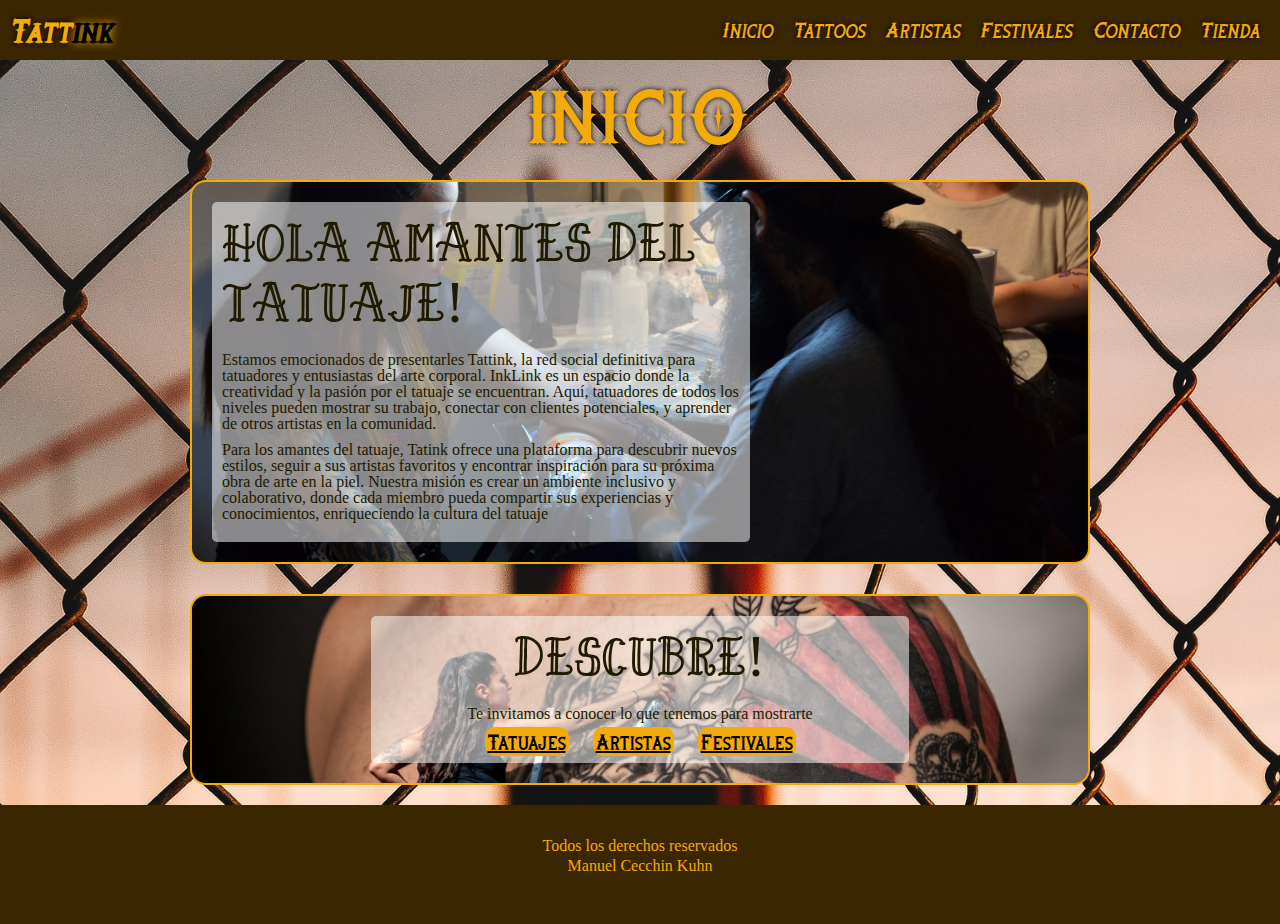
<file: index.html>
<!DOCTYPE html>
<html lang="es">
<head>
    <meta charset="UTF-8">
    <meta name="viewport" content="width=device-width, initial-scale=1.0">
    <link rel="stylesheet" href="https://cdn.jsdelivr.net/npm/bootstrap@4.6.2/dist/css/bootstrap.min.css" integrity="sha384-xOolHFLEh07PJGoPkLv1IbcEPTNtaed2xpHsD9ESMhqIYd0nLMwNLD69Npy4HI+N" crossorigin="anonymous">
    <link rel="stylesheet" href="./resetcss/reset.css">
    <link rel="stylesheet" href="scss/style.css">
    <link rel="stylesheet" href="https://cdnjs.cloudflare.com/ajax/libs/font-awesome/6.5.2/css/all.min.css" integrity="sha512-SnH5WK+bZxgPHs44uWIX+LLJAJ9/2PkPKZ5QiAj6Ta86w+fsb2TkcmfRyVX3pBnMFcV7oQPJkl9QevSCWr3W6A==" crossorigin="anonymous" referrerpolicy="no-referrer" />
    <link rel="shortcuticon" type="image/x-icon" href="Multimedia/tattoo-8822674_640.png">
    <title>Tattink</title>
    <meta name="description" content="Tattink es un proyecto para tatuadores y amantes o interesados en el tema, su idea es promocionar aquellos artistas/tatuajes/festivales y dar una mayor visualización.">
    <meta name="keywords" content="Tatuajes, Quienes somos, tatuadores">
</head>
<body>
    <header>

        <div class="cabezera">
            <a class="cabezera__enlace" href="./index.html">
                <div class="logo">
                    <p>Tatt</p>
                    <p id="diflogo">ink</p>
                </div>
            </a>
            <ul>
                <li>
                    <a href="index.html">Inicio</a>
                </li>
                <li>
                    <a href="pages/Tattoos.html">Tattoos</a>
                </li>
                <li>
                    <a href="pages/Artistas.html">Artistas</a>
                </li>
                <li>
                    <a href="pages/Festivales.html">Festivales</a>
                </li>
                <li>
                    <a href="pages/Contacto.html">Contacto</a>
                </li>
                <li>
                    <a href="pages/Tienda.html">Tienda</a>
                </li>
            </ul>
        </div>
    </header>
    <main >
        <div id="inicio__main">
        <h1>Inicio</h1>
        <section class="descripcion">
            <div class="desarrollo">
                <h2 id="des2h">Hola amantes del tatuaje!</h2>
                <div class="caja">
                    <p>Estamos emocionados de presentarles Tattink, la red social definitiva para tatuadores y entusiastas del arte corporal. InkLink es un espacio donde la creatividad y la pasión por el tatuaje se encuentran. Aquí, tatuadores de todos los niveles pueden mostrar su trabajo, conectar con clientes potenciales, y aprender de otros artistas en la comunidad.</p>
                    <p>Para los amantes del tatuaje, Tatink ofrece una plataforma para descubrir nuevos estilos, seguir a sus artistas favoritos y encontrar inspiración para su próxima obra de arte en la piel. Nuestra misión es crear un ambiente inclusivo y colaborativo, donde cada miembro pueda compartir sus experiencias y conocimientos, enriqueciendo la cultura del tatuaje</p>
                </div>
            </div>
        </section>
        <section class="descripcion d-num2">
            <div class="desarrollo de-num2">
                <h2>Descubre!</h2>
                <div class="caja">
                    <p>Te invitamos a conocer lo que tenemos para mostrarte</p>
                    <div class="des-links">
                        <a href="./pages/Tattoos.html">Tatuajes</a>
                        <a href="./pages/Artistas.html">Artistas</a>
                        <a href="./pages/Festivales.html">Festivales</a>
                    </div>
                </div>
            </div>
        </section>
        </div>
    </main>
    <footer>
        <div class="texto-footer">
            <p>Todos los derechos reservados</p>
            <p>Manuel Cecchin Kuhn</p>
        </div>
        <div id="redes">
            <a href="https://www.instagram.com/" target="_blank">
                <i class="fa-brands fa-instagram"></i>
            </a>
            <a href="" target="_blank">
                <i class="fa-brands fa-whatsapp "></i>
            </a>
            <a href="https://www.facebook.com/" target="_blank">
                <i class="fa-brands fa-facebook "></i>
            </a>
            <a href="https://x.com/?lang=es" target="_blank">
                <i class="fa-brands fa-x-twitter "></i>
            </a>
        </div>
    </footer>
    <script src="https://cdn.jsdelivr.net/npm/jquery@3.5.1/dist/jquery.slim.min.js" integrity="sha384-DfXdz2htPH0lsSSs5nCTpuj/zy4C+OGpamoFVy38MVBnE+IbbVYUew+OrCXaRkfj" crossorigin="anonymous"></script>
    <script src="https://cdn.jsdelivr.net/npm/popper.js@1.16.1/dist/umd/popper.min.js" integrity="sha384-9/reFTGAW83EW2RDu2S0VKaIzap3H66lZH81PoYlFhbGU+6BZp6G7niu735Sk7lN" crossorigin="anonymous"></script>
    <script src="https://cdn.jsdelivr.net/npm/bootstrap@4.6.2/dist/js/bootstrap.min.js" integrity="sha384-+sLIOodYLS7CIrQpBjl+C7nPvqq+FbNUBDunl/OZv93DB7Ln/533i8e/mZXLi/P+" crossorigin="anonymous"></script>
    <script src="js.js"></script>
</body>
</html>
</file>
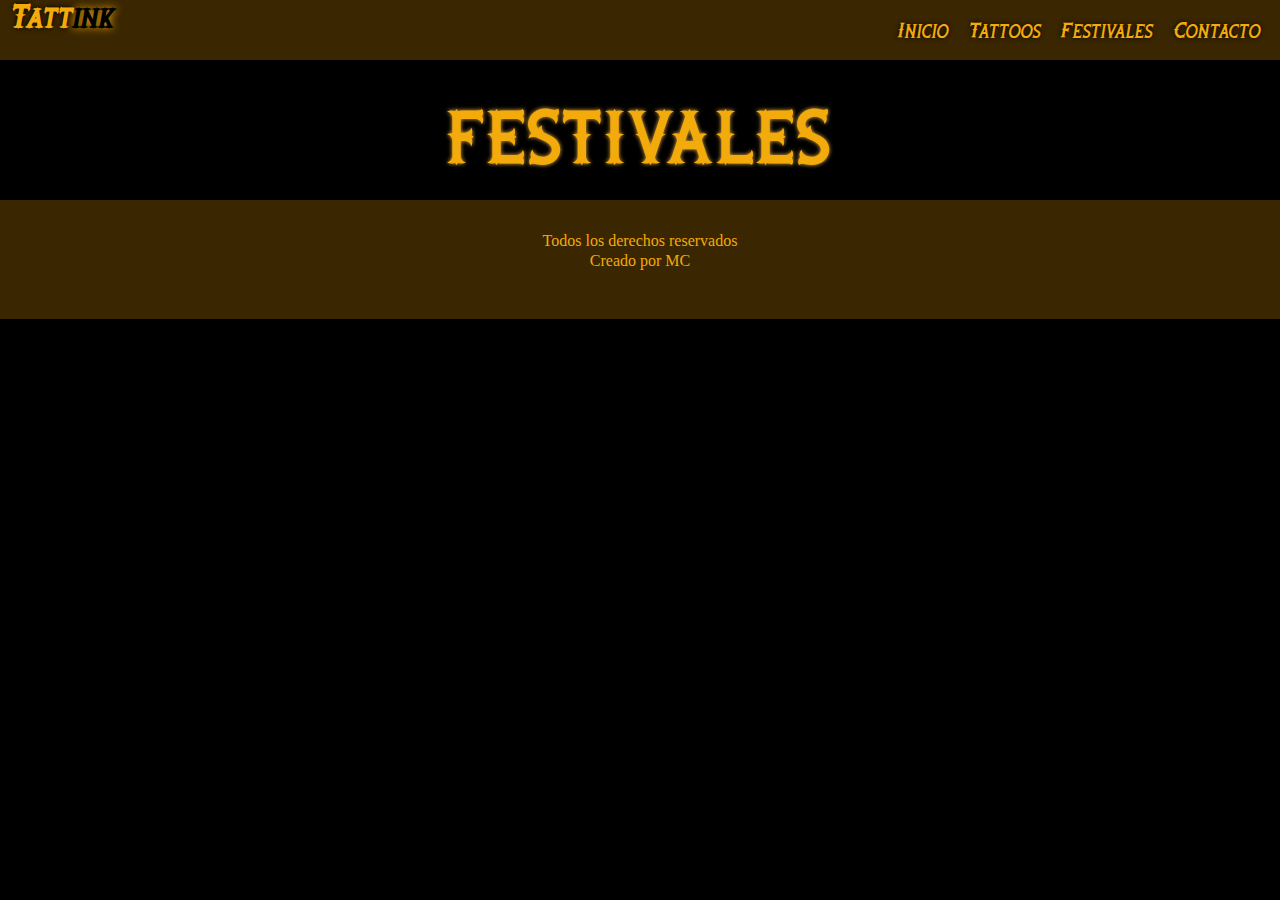
<file: Festivales/Festivales.html>
<!DOCTYPE html>
<html lang="es">
<head>
    <meta charset="UTF-8">
    <meta name="viewport" content="width=device-width, initial-scale=1.0">
    <link rel="stylesheet" href="../reset.css">
    <link rel="stylesheet" href="../style.css">
    <link rel="stylesheet" href="https://cdnjs.cloudflare.com/ajax/libs/font-awesome/6.5.2/css/all.min.css" integrity="sha512-SnH5WK+bZxgPHs44uWIX+LLJAJ9/2PkPKZ5QiAj6Ta86w+fsb2TkcmfRyVX3pBnMFcV7oQPJkl9QevSCWr3W6A==" crossorigin="anonymous" referrerpolicy="no-referrer" />
    <title>Tattink</title>
</head>
<body>
    <header>

        <div class="cabezera">
            <a href="../index.html">
                <div class="logo">
                    <p>Tatt</p>
                    <p id="diflogo">ink</p>
                </div>
            </a>
            <ul>
                <li>
                    <a href="../index.html">Inicio</a>
                </li>
                <li>
                    <a href="../Tattoos/Tattoos.html">Tattoos</a>
                </li>
                <li>
                    <a href="../Festivales/Festivales.html">Festivales</a>
                </li>
                <li>
                    <a href="../Contacto/Contacto.html">Contacto</a>
                </li>
            </ul>
        </div>
    </header>
    <main>
        <h1>Festivales</h1>
    </main>
    <footer>
        <div class="texto-footer">
            <p>Todos los derechos reservados</p>
            <p>Creado por MC</p>
        </div>
        <div id="redes">
            <a href="">
                <i class="fa-brands fa-instagram fa-bounce"></i>
            </a>
            <a href="">
                <i class="fa-brands fa-whatsapp fa-bounce"></i>
            </a>
            <a href="">
                <i class="fa-brands fa-facebook fa-bounce"></i>
            </a>
            <a href="">
                <i class="fa-brands fa-x-twitter fa-bounce"></i>
            </a>
        </div>
    </footer>
    <script src="../js.js"></script>
</body>
</html>
</file>
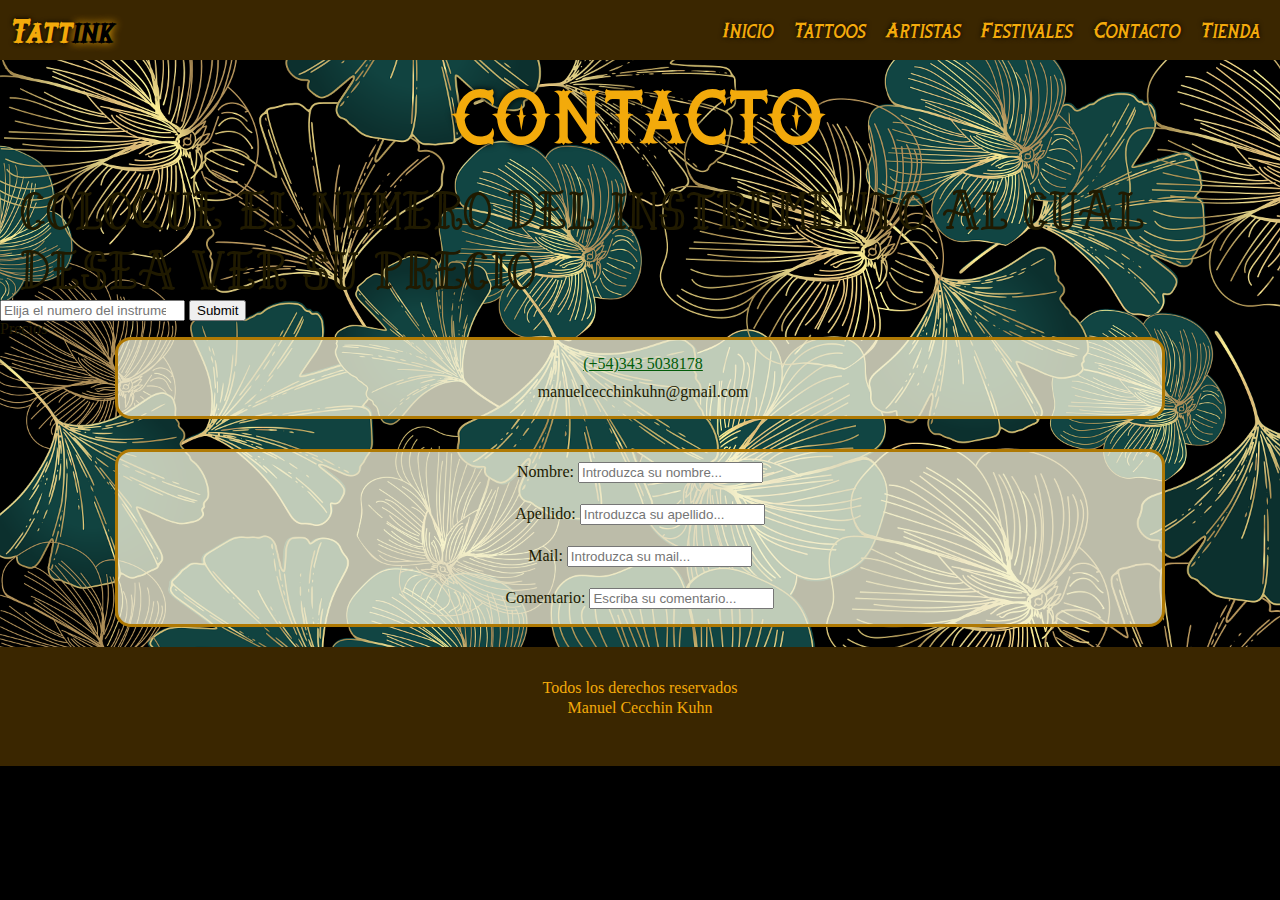
<file: pages/Contacto.html>
<!DOCTYPE html>
<html lang="es">
<head>
    <meta charset="UTF-8">
    <meta name="viewport" content="width=device-width, initial-scale=1.0">
    <meta name="description" content="Comunicate y cointactate con nosotros">
    <meta name="keywords" content="Tatuajes, Quienes somos, tatuadores, contactate, contacto">
    <link rel="stylesheet" href="https://cdn.jsdelivr.net/npm/bootstrap@4.6.2/dist/css/bootstrap.min.css" integrity="sha384-xOolHFLEh07PJGoPkLv1IbcEPTNtaed2xpHsD9ESMhqIYd0nLMwNLD69Npy4HI+N" crossorigin="anonymous">
    <link rel="stylesheet" href="../resetcss/reset.css">
    <link rel="stylesheet" href="../scss/style.css">
    <link rel="stylesheet" href="https://cdnjs.cloudflare.com/ajax/libs/font-awesome/6.5.2/css/all.min.css" integrity="sha512-SnH5WK+bZxgPHs44uWIX+LLJAJ9/2PkPKZ5QiAj6Ta86w+fsb2TkcmfRyVX3pBnMFcV7oQPJkl9QevSCWr3W6A==" crossorigin="anonymous" referrerpolicy="no-referrer" />
    <title>Tattink</title>
</head>
<body>
    <header>

        <div class="cabezera">
            <a href="../index.html">
                <div class="logo">
                    <p>Tatt</p>
                    <p id="diflogo">ink</p>
                </div>
            </a>
            <ul>
                <li>
                    <a href="../index.html">Inicio</a>
                </li>
                <li>
                    <a href="Tattoos.html">Tattoos</a>
                </li>
                <li>
                    <a href="Artistas.html">Artistas</a>
                </li>
                <li>
                    <a href="Festivales.html">Festivales</a>
                </li>
                <li>
                    <a href="Contacto.html">Contacto</a>
                </li>
                <li>
                    <a href="Tienda.html">Tienda</a>
                </li>
            </ul>
        </div>
    </header>
    <main>
        <div id="contacto__main">
        <h1>Contacto</h1>
        <h2>Coloque el numero del instrumento al cual desea ver su precio</h2>
        <form id="formulario">
        <input type="number" placeholder="Elija el numero del instrumento">
        <input type="submit">
        </form>
        <div id="contenedorPrecios">
            <h3 >Precios</h3>
        </div>
        <div class="contacto">
            <div class="contacto__contacto">
                <div class="contacto__contacto--con">
                    <i class="fa-brands fa-whatsapp"></i>
                    <a href="https://wa.link/wmps4i" target="_blank">(+54)343 5038178</a>
                </div>
                <div class="contacto__contacto--con">
                    <i class="fa-regular fa-envelope"></i>
                    <p>manuelcecchinkuhn@gmail.com</p>
                </div>

            </div>
            <form action="" class="contacto__form">
                <div class="form_nombre">
                <label for="nombre">Nombre:</label>
                <input type="text" id="nombre" placeholder="Introduzca su nombre...">
                </div>
                <br>
                <div class="form_apellido">
                <label for="apellido">Apellido:</label>
                <input type="text" id="apellido" placeholder="Introduzca su apellido...">
                </div>
                <br>
                <div class="form_mail">
                <label for="gmail">Mail:</label>
                <input type="email" id="gmail" placeholder="Introduzca su mail...">
                </div>
                <br>
                <div class="form_comentario">
                <label for="comentario">Comentario:</label>
                <input type="text" id="comentario" placeholder="Escriba su comentario...">
                </div>
            </form>
        </div>
    </div>

    </main>
    <footer>
        <div class="texto-footer">
            <p>Todos los derechos reservados</p>
            <p>Manuel Cecchin Kuhn</p>
        </div>
        <div id="redes">
            <a href="https://www.instagram.com/" target="_blank">
                <i class="fa-brands fa-instagram "></i>
            </a>
            <a href="https://wa.link/wmps4i" target="_blank">
                <i class="fa-brands fa-whatsapp "></i>
            </a>
            <a href="https://www.facebook.com/" target="_blank">
                <i class="fa-brands fa-facebook "></i>
            </a>
            <a href="https://x.com/?lang=es" target="_blank">
                <i class="fa-brands fa-x-twitter"></i>
            </a>
        </div>
    </footer>
    <script src="https://cdn.jsdelivr.net/npm/jquery@3.5.1/dist/jquery.slim.min.js" integrity="sha384-DfXdz2htPH0lsSSs5nCTpuj/zy4C+OGpamoFVy38MVBnE+IbbVYUew+OrCXaRkfj" crossorigin="anonymous"></script>
    <script src="https://cdn.jsdelivr.net/npm/popper.js@1.16.1/dist/umd/popper.min.js" integrity="sha384-9/reFTGAW83EW2RDu2S0VKaIzap3H66lZH81PoYlFhbGU+6BZp6G7niu735Sk7lN" crossorigin="anonymous"></script>
    <script src="https://cdn.jsdelivr.net/npm/bootstrap@4.6.2/dist/js/bootstrap.min.js" integrity="sha384-+sLIOodYLS7CIrQpBjl+C7nPvqq+FbNUBDunl/OZv93DB7Ln/533i8e/mZXLi/P+" crossorigin="anonymous"></script>
    <script src="../Javascript/script.js"></script>
</body>
</html>
</file>
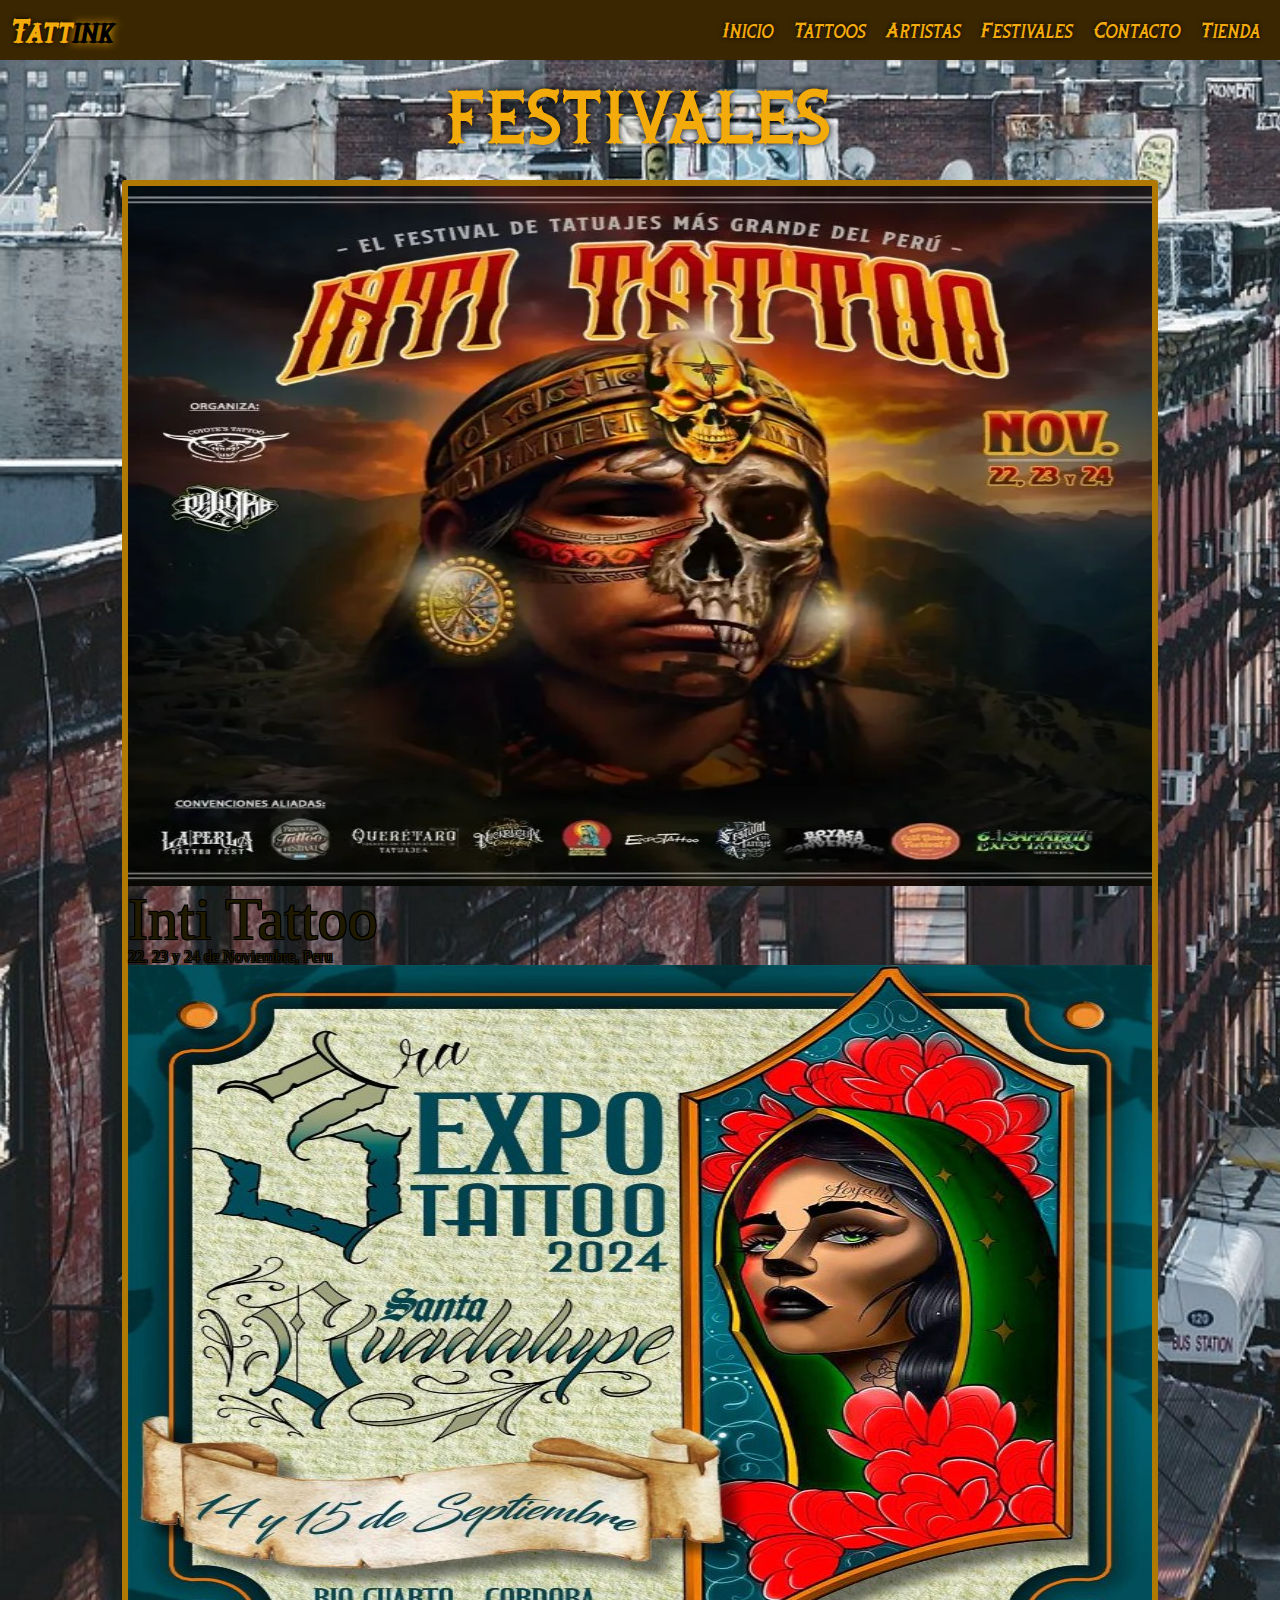
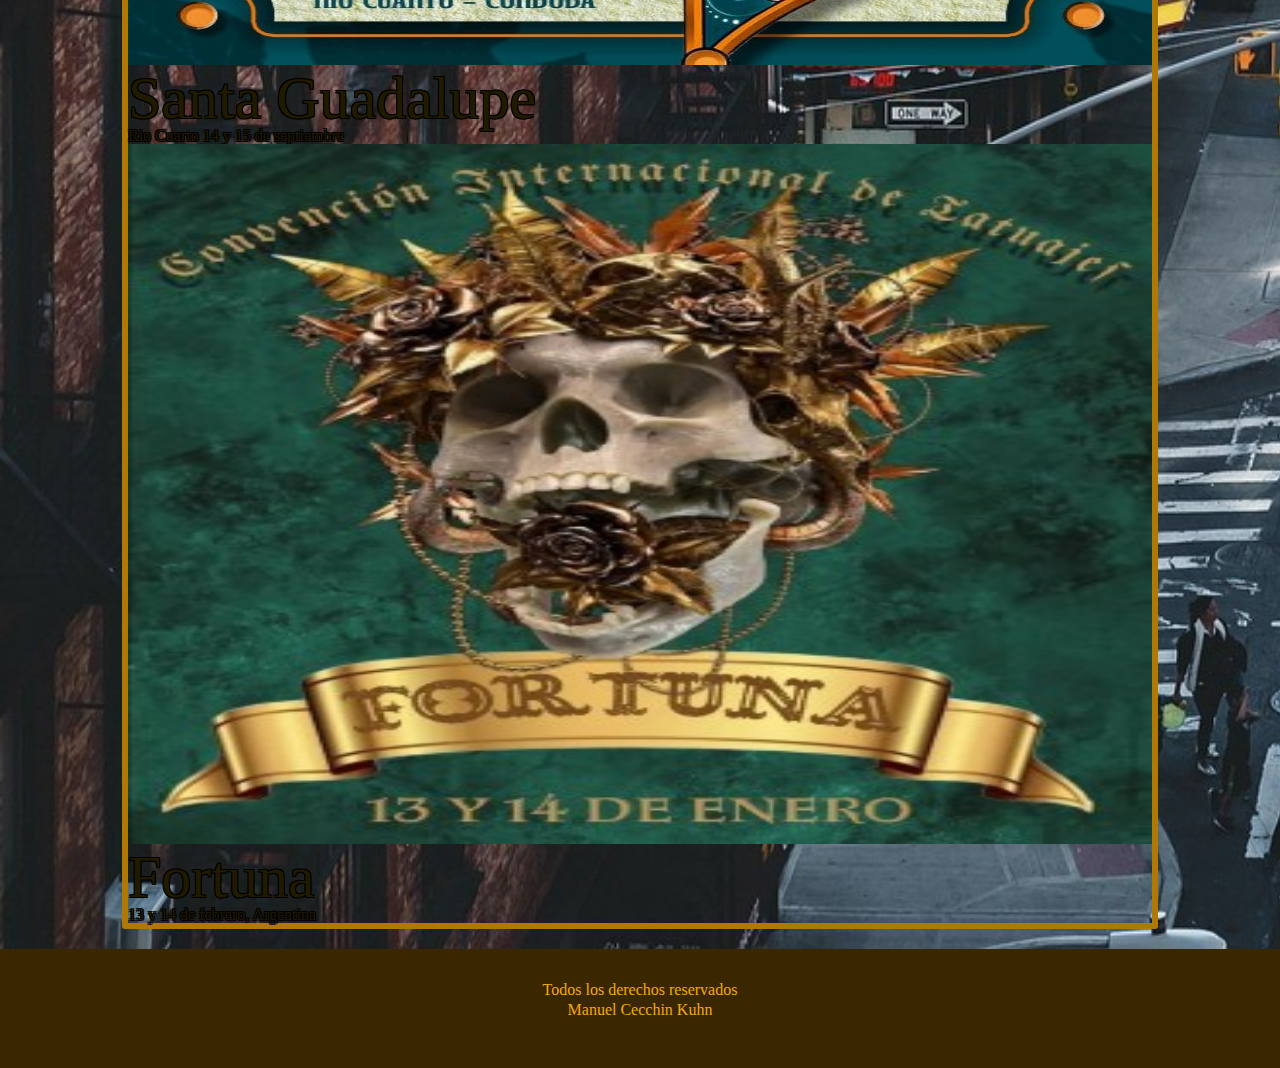
<file: pages/Festivales.html>
<!DOCTYPE html>
<html lang="es">
<head>
    <meta charset="UTF-8">
    <meta name="viewport" content="width=device-width, initial-scale=1.0">
    <meta name="description" content="Enterate de los proximos festivales y expo de tatuajes">
    <meta name="keywords" content="Tatuajes, Quienes somos, tatuadores, festivales, festivales de tatuaje, expo, expo de tatuajes">
    <link rel="stylesheet" href="https://cdn.jsdelivr.net/npm/bootstrap@4.6.2/dist/css/bootstrap.min.css" integrity="sha384-xOolHFLEh07PJGoPkLv1IbcEPTNtaed2xpHsD9ESMhqIYd0nLMwNLD69Npy4HI+N" crossorigin="anonymous">
    <link rel="stylesheet" href="../resetcss/reset.css">
    <link rel="stylesheet" href="../scss/style.css">
    <link rel="stylesheet" href="https://cdnjs.cloudflare.com/ajax/libs/font-awesome/6.5.2/css/all.min.css" integrity="sha512-SnH5WK+bZxgPHs44uWIX+LLJAJ9/2PkPKZ5QiAj6Ta86w+fsb2TkcmfRyVX3pBnMFcV7oQPJkl9QevSCWr3W6A==" crossorigin="anonymous" referrerpolicy="no-referrer" />
    <title>Tattink</title>
</head>
<body>
    <header>

        <div class="cabezera">
            <a href="../index.html">
                <div class="logo">
                    <p>Tatt</p>
                    <p id="diflogo">ink</p>
                </div>
            </a>
            <ul>
                <li>
                    <a href="../index.html">Inicio</a>
                </li>
                <li>
                    <a href="Tattoos.html">Tattoos</a>
                </li>
                <li>
                    <a href="Artistas.html">Artistas</a>
                </li>
                <li>
                    <a href="Festivales.html">Festivales</a>
                </li>
                <li>
                    <a href="Contacto.html">Contacto</a>
                </li>
                <li>
                    <a href="Tienda.html">Tienda</a>
                </li>
            </ul>
        </div>
    </header>
    <main>
        <div id="festivales__main">
        <h1>Festivales</h1>
        <div id="demo" class="carousel slide" data-ride="carousel">
            <ul class="carousel-indicators">
            <li data-target="#demo" data-slide-to="0" class="active"></li>
            <li data-target="#demo" data-slide-to="1"></li>
            <li data-target="#demo" data-slide-to="2"></li>
            </ul>
                <div class="carousel-inner">
                    <div class="carousel-item active carrusel">
                        <img src="../Multimedia/Festivales/Inti-Tattoo-Expo-Peru-1-jpg.webp" alt="Los Angeles" width="100%" height="700em">
                        <div class="carousel-caption">
                                <h3>Inti Tattoo</h3>
                                <p>22, 23 y 24 de Noviembre, Peru</p>
                        </div>   
                    </div>
                    <div class="carousel-item carrusel">
                        <img src="../Multimedia/Festivales/Tattoo Rio cuarto.jpg" alt="Santa Guadalupe, Rio cuarto" width="100%" height="700em">
                        <div class="carousel-caption">
                            <h3>Santa Guadalupe</h3>
                            <p>Rio Cuarto 14 y 15 de septiembre</p>
                        </div>   
                    </div>
                    <div id="carousel__tres" class="carousel-item carrusel">
                        <img src="../Multimedia/Festivales/Fortuna.jpg" alt="New York" width="100%" height="700em">
                        <div class="carousel-caption">
                            <h3>Fortuna</h3>
                            <p>13 y 14 de febrero, Argentina</p>
                        </div>   
                    </div>
                </div>
                <div class="selectores">
            <a class="carousel-control-prev" href="#demo" data-slide="prev">
                <i class="fa-solid fa-angles-left"></i>
            </a>
            <a class="carousel-control-next" href="#demo" data-slide="next">
                <i class="fa-solid fa-angles-right"></i>
            </a>
            </div>
        </div>
    </div>
    </main>
    <footer>
        <div class="texto-footer">
            <p>Todos los derechos reservados</p>
            <p>Manuel Cecchin Kuhn</p>
        </div>
        <div id="redes">
            <a href="https://www.instagram.com/" target="_blank">
                <i class="fa-brands fa-instagram "></i>
            </a>
            <a href="https://wa.link/wmps4i" target="_blank">
                <i class="fa-brands fa-whatsapp "></i>
            </a>
            <a href="https://www.facebook.com/" target="_blank">
                <i class="fa-brands fa-facebook "></i>
            </a>
            <a href="https://x.com/?lang=es" target="_blank">
                <i class="fa-brands fa-x-twitter "></i>
            </a>
        </div>
    </footer>
    <script src="https://cdn.jsdelivr.net/npm/jquery@3.5.1/dist/jquery.slim.min.js" integrity="sha384-DfXdz2htPH0lsSSs5nCTpuj/zy4C+OGpamoFVy38MVBnE+IbbVYUew+OrCXaRkfj" crossorigin="anonymous"></script>
    <script src="https://cdn.jsdelivr.net/npm/popper.js@1.16.1/dist/umd/popper.min.js" integrity="sha384-9/reFTGAW83EW2RDu2S0VKaIzap3H66lZH81PoYlFhbGU+6BZp6G7niu735Sk7lN" crossorigin="anonymous"></script>
    <script src="https://cdn.jsdelivr.net/npm/bootstrap@4.6.2/dist/js/bootstrap.min.js" integrity="sha384-+sLIOodYLS7CIrQpBjl+C7nPvqq+FbNUBDunl/OZv93DB7Ln/533i8e/mZXLi/P+" crossorigin="anonymous"></script>
    <script src="../js.js"></script>
</body>
</html>
</file>
<file: scss/style.css>
@font-face {
  font-family: Tattoo;
  src: url(../Fuentes/Rooters.otf);
}
@font-face {
  font-family: Tattoo-italic;
  src: url(../Fuentes/Rooters\ Italic.otf);
}
@font-face {
  font-family: Hugto;
  src: url(../Fuentes/Hugtophia.ttf);
}
@font-face {
  font-family: avestra;
  src: url(../Fuentes/tattoogoddemo-Regular.otf);
}
::-moz-selection {
  background-color: rgb(243, 170, 11);
  color: black;
}
::selection {
  background-color: rgb(243, 170, 11);
  color: black;
}

::-webkit-scrollbar {
  background-color: rgb(0, 0, 0);
  width: 15px;
}

::-webkit-scrollbar-thumb {
  background-color: rgb(255, 174, 0);
  border-radius: 7px;
  box-shadow: 0px 0px 4px beige;
  border: 2px solid black;
}

::-webkit-scrollbar-thumb:active {
  background-color: beige;
  box-shadow: 0px 0px 5px rgb(243, 170, 11);
}

html {
  scroll-behavior: smooth;
}

body {
  background-color: rgb(0, 0, 0);
  color: rgb(32, 26, 0);
}

header ul {
  display: flex;
  flex-direction: row;
  list-style-type: none;
  padding: 10px;
  justify-content: end;
}
header li {
  padding: 10px;
}
header a {
  text-decoration: none;
  color: rgb(243, 170, 11);
  font-size: 20px;
  text-shadow: 0px 0px 5px black;
}
header a:hover {
  color: black;
  text-shadow: 0px 0px 5px white, 1px 1px 5px rgb(243, 170, 11);
}

.cabezera {
  background-color: rgb(58, 38, 0);
  display: flex;
  flex-direction: row;
  justify-content: space-between;
  font-family: Tattoo-italic;
  align-items: center;
}

#diflogo {
  color: black;
  text-shadow: 0px 0px 8px rgb(243, 170, 11);
}

.logo {
  display: flex;
  color: rgb(243, 170, 11);
  font-size: 30px;
  font-family: Tattoo-italic, Hugto;
  margin-left: 10px;
  align-items: center;
}
.logo p {
  font-weight: 600;
  text-shadow: 0px 0px 5px black;
}
.logo:hover p {
  color: black;
  text-shadow: 0px 0px 3px beige;
  text-decoration: none;
}
.logo:hover #diflogo {
  color: beige;
  text-decoration: none;
}

h1 {
  text-align: center;
  color: rgb(243, 170, 11);
  text-shadow: 0px 0px 4px rgb(245, 180, 61);
  text-transform: uppercase;
  font-size: 70px;
  margin-top: 0px;
  margin-bottom: 30px;
  padding-top: 20px;
  font-family: tattoo, Tattoo-italic, Hugto;
}

footer {
  color: rgb(243, 170, 11);
  background-color: rgb(58, 38, 0);
}
footer .texto-footer {
  text-align: center;
  padding-top: 29px;
}
footer p {
  padding-top: 4px;
}

#redes {
  text-align: center;
  padding-top: 30px;
  padding-bottom: 20px;
}
#redes a {
  text-decoration: none;
  font-size: 40px;
  text-align: center;
  word-spacing: 15px;
  color: antiquewhite;
}
#redes a:hover {
  color: black;
  text-shadow: 0px 0px 8px rgb(243, 170, 11);
  text-decoration: none;
}

h2 {
  margin-left: 20px;
  font-size: 60px;
  font-family: avestra;
}

.desarrollo {
  background-color: rgba(255, 255, 255, 0.534);
  margin-left: 25px;
  width: 60%;
  margin: 20px;
  border-radius: 5px;
}
.desarrollo p {
  margin: 10px;
}
.desarrollo h2 {
  padding: 10px;
  margin: auto;
}

.caja {
  padding-bottom: 10px;
}

.descripcion {
  background-image: url(../Multimedia/tattoo-expo-954463.jpg);
  background-size: cover;
  background-position: center;
  width: 70%;
  margin: auto;
  border-radius: 1em;
  border: 2px solid rgb(243, 170, 11);
}

#tattoo__grilla {
  display: grid;
  grid-template-columns: 1fr 1fr 1fr 1fr;
  grid-template-rows: repeat(7, 180px);
  grid-gap: 40px;
  padding: 20px;
}
#tattoo__grilla .items {
  background-image: url(../Multimedia/Tattoos/ai-generated-8479122.png);
  background-size: cover;
  background-position: center;
  border: 5px solid rgb(32, 26, 0);
  filter: grayscale(50%);
  border-radius: 5px;
}
#tattoo__grilla .items:hover {
  filter: grayscale(0%);
  border: 5px solid rgb(255, 174, 0);
  transition: 0.5s;
  border-radius: 10px;
}
#tattoo__grilla .item1 {
  background-image: url(../Multimedia/Tattoos/arm-3420963.jpg);
  grid-column: 1/3;
  grid-row: 1/3;
}
#tattoo__grilla .item2 {
  background-image: url(../Multimedia/Tattoos/happy-2607217.jpg);
  grid-column: 4/4;
  grid-row: 1/1;
}
#tattoo__grilla .item3 {
  grid-column: 3/4;
  grid-row: 1/3;
}
#tattoo__grilla .item4 {
  background-image: url(../Multimedia/Tattoos/man-tattooing-7533875.jpg);
  grid-column: 4/4;
  grid-row: 2/4;
}
#tattoo__grilla .item5 {
  background-image: url(../Multimedia/Tattoos/tattoo-1057451.jpg);
  grid-column: 1/3;
  grid-row: 3/5;
}
#tattoo__grilla .item6 {
  background-image: url(../Multimedia/Tattoos/tattoo-1893141.jpg);
  grid-column: 3/5;
  grid-row: 4/6;
}
#tattoo__grilla .item7 {
  background-image: url(../Multimedia/Tattoos/tattoo-2894318.jpg);
  grid-column: 3/3;
  grid-row: 3/3;
}
#tattoo__grilla .item8 {
  background-image: url(../Multimedia/Tattoos/tattoo-4500425.jpg);
  grid-column: 1/1;
  grid-row: 7/8;
}
#tattoo__grilla .item9 {
  background-image: url(../Multimedia/Tattoos/tattoo-6757466.jpg);
  grid-column: 2/3;
  grid-row: 5/6;
}
#tattoo__grilla .item10 {
  background-image: url(../Multimedia/Tattoos/tattoo-702133.jpg);
  grid-column: 4/4;
  grid-row: 6/8;
}
#tattoo__grilla .item11 {
  background-image: url(../Multimedia/Tattoos/tatuaje-4827736.jpg);
  grid-column: 2/4;
  grid-row: 6/8;
}
#tattoo__grilla .item12 {
  background-image: url(../Multimedia/Tattoos/woman-7202448.jpg);
  grid-column: 1/1;
  grid-row: 5/7;
}

#demo {
  width: 80%;
  margin: auto;
  border: 6px solid rgb(175, 121, 4);
  border-radius: 3px;
}

.carrusel h3, .carrusel p {
  text-shadow: 0px 0px 7px rgb(175, 121, 4);
  text-shadow: -1px -1px 0 #000, 1px -1px 0 #000, -1px 1px 0 #000, 1px 1px 0 #000;
}

.carrusel h3 {
  font-size: 60px;
}

.selectores i {
  font-size: 40px;
  color: #000;
  text-shadow: 0px 0px 5px beige;
}
.selectores i:active {
  color: beige;
  text-shadow: 0px 0px 5px #000;
  transform: scale(1.2);
}

.artistas__descripcion {
  background-image: url(../Multimedia/Artistas/tattoo-3268988.jpg);
  background-size: cover;
  background-position: center;
  width: 100%;
  height: 30em;
  border: 4px solid rgb(243, 170, 11);
}

.artistas__descripcion-desarrollo {
  background-color: rgba(175, 121, 4, 0.461);
  margin-left: 25px;
  width: 50%;
  margin: 20px;
  border-radius: 5px;
  color: beige;
}
.artistas__descripcion-desarrollo h2 {
  padding-top: 30px;
  font-family: Tattoo, Tattoo-italic;
  font-size: 80px;
}
.artistas__descripcion-desarrollo p {
  margin: 20px;
  font-size: 20px;
}
.artistas__descripcion-desarrollo span {
  margin: 20px;
}

.artistas__presentacion {
  justify-content: center;
}
.artistas__presentacion h3 {
  font-size: 50px;
  font-family: Tattoo, Tattoo-italic;
  color: rgb(243, 170, 11);
  text-shadow: 0px 0px 5px rgb(0, 0, 0);
  padding-bottom: 10px;
  text-align: center;
  margin-top: 30px;
}

.artistas__presentacion-carta {
  background-image: url(../Multimedia/Artistas/las-vegas-1062140.jpg);
  width: 35em;
  height: 25em;
  margin: auto;
  background-size: cover;
  background-position: center;
  text-align: center;
  align-content: end;
  justify-content: center;
  margin-top: 10px;
  border-radius: 2em;
  border: 4px solid rgb(243, 170, 11);
}
.artistas__presentacion-carta h3 {
  font-size: 40px;
  font-family: Tattoo, Tattoo-italic;
  text-shadow: 0px 0px 5px beige;
  padding-bottom: 10px;
  color: #000;
}

.carta2 {
  background-image: url(../Multimedia/Artistas/people-2590677.jpg);
}

.carta3 {
  background-image: url(../Multimedia/Artistas/tattoos-6962314.jpg);
}

.carta4 {
  background-image: url(../Multimedia/Artistas/tattoo-expo-954465.jpg);
}

.artistas__presentacion-desarrollo {
  width: 100%;
  padding: 20px;
  text-align: center;
  margin: auto;
  word-spacing: 4px;
  line-height: 1.5;
  padding-bottom: 40px;
  text-shadow: #000 0px 0px 5px;
}
.artistas__presentacion-desarrollo p {
  width: 70%;
  margin: auto;
  color: beige;
  font-size: 20px;
}

.contacto__form {
  background-color: rgba(245, 245, 220, 0.77);
  width: 80%;
  margin: auto;
  padding: 10px;
  border: 3px solid rgb(175, 121, 4);
  border-radius: 1em;
  text-align: center;
}
.contacto__form input {
  margin-bottom: 5px;
}

.contacto__contacto {
  background-color: rgba(245, 245, 220, 0.77);
  width: 80%;
  margin: auto;
  padding: 10px;
  border: 3px solid rgb(175, 121, 4);
  border-radius: 1em;
  text-align: center;
  margin-bottom: 30px;
  text-align: center;
}
.contacto__contacto .contacto__contacto--con {
  display: flex;
  flex-direction: row;
  justify-content: center;
  padding: 3px;
}
.contacto__contacto .contacto__contacto--con i, .contacto__contacto .contacto__contacto--con a, .contacto__contacto .contacto__contacto--con p {
  padding: 3px;
}
.contacto__contacto .contacto__contacto--con a {
  color: #035c09;
}
.contacto__contacto .contacto__contacto--con a:hover {
  text-decoration: none;
  color: #0cb917;
}

.d-num2 {
  background-image: url(../Multimedia/man-2855188_1920.jpg);
  display: flex;
  justify-content: center;
  margin-top: 30px;
}

.de-num2 {
  text-align: center;
}
.de-num2 a {
  font-family: tattoo;
  padding: 3px;
  margin: 10px;
  background-color: rgb(243, 170, 11);
  font-size: 20px;
  border-radius: 0.5em;
  color: #000;
}
.de-num2 a:hover {
  text-decoration: none;
  color: rgb(175, 121, 4);
  background-color: #000;
  transition: 0.5s;
}

#tienda__main h2 {
  text-align: center;
  color: rgb(175, 121, 4);
  text-shadow: -2px -2px 0 black, 2px -2px 0 black, -2px 2px 0 black, 2px 2px 0 black;
}
#tienda__main #productos__caja {
  display: flex;
  flex-wrap: wrap;
  margin: auto;
}
#tienda__main #productos__caja li {
  width: 30%;
  height: 400px;
  margin: auto;
  margin-bottom: 20px;
  background-color: rgba(245, 245, 220, 0.6);
  display: flex;
  flex-direction: column;
  align-items: center;
  border-radius: 10px;
  border: solid 3px rgb(58, 38, 0);
}
#tienda__main #productos__caja li h3 {
  text-align: center;
  margin-top: 10px;
  margin-bottom: 10px;
  font-family: tattoo;
  color: beige;
  text-shadow: -1px -1px 0 black, 1px -1px 0 black, -1px 1px 0 black, 1px 1px 0 black;
  font-size: 25px;
}
#tienda__main #productos__caja li img {
  width: 90%;
  height: 80%;
  border: 4px solid black;
  border-radius: 7px;
}
#tienda__main #productos__caja li .precio__producto {
  display: flex;
  flex-direction: row;
  justify-content: space-between;
  align-items: center;
  margin-top: 10px;
  margin-bottom: 5px;
}
#tienda__main #productos__caja li .precio__producto p {
  text-align: center;
  color: rgb(243, 170, 11);
  font-size: 20px;
  text-shadow: black;
  background-color: rgb(58, 38, 0);
  border-radius: 4px;
  margin-left: 10px;
  margin-right: 10px;
  padding: 5px;
}
#tienda__main #productos__caja li .precio__producto .boton__menos {
  height: 30px;
  width: 30px;
  background-color: rgb(243, 170, 11);
  border: solid 2px black;
  border-radius: 50%;
  display: flex;
  justify-content: center;
  align-items: center;
  transition: background-color 0.3s;
}
#tienda__main #productos__caja li .precio__producto .boton__menos:hover {
  background-color: #000;
  color: beige;
}
#tienda__main #productos__caja li .precio__producto .boton__menos:active {
  background-color: #2e2000;
  color: rgb(243, 170, 11);
}
#tienda__main #productos__caja li .precio__producto .boton__mas {
  height: 30px;
  width: 30px;
  background-color: rgb(243, 170, 11);
  border: solid 2px black;
  border-radius: 50%;
  display: flex;
  justify-content: center;
  align-items: center;
  transition: background-color 0.3s;
}
#tienda__main #productos__caja li .precio__producto .boton__mas:hover {
  background-color: #000;
  color: beige;
}
#tienda__main #productos__caja li .precio__producto .boton__mas:active {
  background-color: #2e2000;
  color: rgb(243, 170, 11);
}
#tienda__main #carrito {
  width: 80%;
  margin: auto;
  background-color: rgba(245, 245, 220, 0.77);
  border-radius: 10px;
}
#tienda__main #carrito h2 {
  color: rgb(243, 170, 11);
}
#tienda__main #carrito li {
  list-style: none;
  margin-left: 20px;
  font-family: "Franklin Gothic Medium", "Arial Narrow", Arial, sans-serif;
  padding-bottom: 20px;
}
#tienda__main #carrito #carrito-total {
  color: rgb(175, 121, 4);
  width: 30%;
  margin: auto;
  font-size: large;
}

main h1 {
  text-shadow: 0px 0px 5px #000;
}
main #inicio__main {
  background-image: url(../Multimedia/san-francisco-7008147_1920.jpg);
  background-size: cover;
  padding-bottom: 20px;
}
main #tattoo__main {
  background-image: url(../Multimedia/italy-7708552_1920.jpg);
  background-size: cover;
}
main #artistas__main {
  background-image: url(../Multimedia/cyclist-5832393_1920.jpg);
  background-size: cover;
}
main #festivales__main {
  background-image: url(../Multimedia/chinatown-4582511_1920.jpg);
  background-size: cover;
  padding-bottom: 20px;
}
main #festivales__main h1 {
  text-shadow: 0px 0px 7px #000;
}
main #contacto__main {
  background-image: url(../Multimedia/leaves-6975462_1920.png);
  background-size: cover;
  padding-bottom: 20px;
}
main #contacto__main h1 {
  text-shadow: 0px 0px 7px #000;
}
main #tienda__main {
  background-image: url(../Multimedia/fondo\ tienda.jpg);
  background-size: cover;
  padding-bottom: 20px;
}
main #tienda__main h1 {
  text-shadow: 0px 0px 7px #000;
}

@media only screen and (max-width: 700px) {
  .descripcion {
    width: 75%;
  }
  h1 {
    font-size: 50px;
  }
  #tattoo__grilla {
    grid-template-columns: 1fr 1fr 1fr;
    grid-template-rows: repeat(7, 180px);
    grid-gap: 20px;
    padding: 15px;
  }
  #tattoo__grilla .item1 {
    grid-column: 1/3;
    grid-row: 1/2;
  }
  #tattoo__grilla .item2 {
    grid-column: 3/4;
    grid-row: 1/2;
  }
  #tattoo__grilla .item3 {
    grid-column: 1/2;
    grid-row: 2/3;
  }
  #tattoo__grilla .item4 {
    grid-column: 2/4;
    grid-row: 2/3;
  }
  #tattoo__grilla .item5 {
    grid-column: 1/3;
    grid-row: 3/4;
  }
  #tattoo__grilla .item6 {
    grid-column: 2/4;
    grid-row: 4/5;
  }
  #tattoo__grilla .item7 {
    grid-column: 3/4;
    grid-row: 3/4;
  }
  #tattoo__grilla .item8 {
    grid-column: 1/2;
    grid-row: 4/5;
  }
  #tattoo__grilla .item9 {
    grid-column: 2/4;
    grid-row: 6/8;
  }
  #tattoo__grilla .item10 {
    grid-column: 3/4;
    grid-row: 5/6;
  }
  #tattoo__grilla .item11 {
    grid-column: 1/3;
    grid-row: 5/6;
  }
  #tattoo__grilla .item12 {
    grid-column: 1/1;
    grid-row: 6/8;
  }
  .desarrollo h2 {
    font-size: 25px;
    font-weight: 600;
  }
  .desarrollo p {
    font-size: 12px;
  }
  .artistas__presentacion-carta {
    width: 25em;
    height: 18em;
  }
  .artistas__presentacion-desarrollo p {
    width: 90%;
    font-size: 17px;
  }
  header a {
    font-size: 16px;
  }
  header li {
    padding: 5px;
  }
  .artistas__descripcion h2 {
    font-size: 60px;
  }
  .de-num2 a {
    font-size: 13px;
    margin: 3px;
  }
  #demo {
    width: 95%;
    height: auto;
  }
  #demo .carousel-item {
    width: 100%;
    height: 30em;
  }
  #demo .carousel-item img {
    height: 30em;
  }
  .carousel-caption h3 {
    font-size: 25px;
  }
  .carousel-caption p {
    font-size: 15px;
  }
}
@media only screen and (max-width: 550px) {
  .artistas__descripcion-desarrollo {
    width: 65%;
    font-size: 10px;
  }
  .artistas__descripcion h2 {
    font-size: 40px;
  }
}
@media only screen and (max-width: 480px) {
  header .logo {
    font-size: 17px;
  }
  header a {
    font-size: 10px;
  }
  footer p {
    font-size: 13px;
  }
  footer i {
    font-size: 30px;
  }
  h1 {
    font-size: 30px;
    padding-bottom: 5px;
    margin-bottom: 5px;
  }
  .descripcion {
    width: 90%;
    margin: auto;
    margin-bottom: 10px;
  }
  .descripcion h2 {
    font-size: 20px;
  }
  .descripcion p {
    font-size: 10px;
  }
  .artistas__presentacion-carta {
    width: 15em;
    height: 10em;
  }
  .artistas__presentacion-carta h3 {
    font-size: 20px;
  }
  .artistas__presentacion h3 {
    font-size: 35px;
  }
  .artistas__presentacion-desarrollo {
    width: 80%;
    padding: 20px;
    text-align: center;
    margin: auto;
    word-spacing: 4px;
    line-height: 1.5;
    padding-bottom: 40px;
    text-shadow: #000 0px 0px 5px;
  }
  .artistas__presentacion-desarrollo h2 {
    font-size: 20px;
  }
  .artistas__presentacion-desarrollo p {
    width: 100%;
    margin: auto;
    color: beige;
    font-size: 13px;
  }
  #demo {
    width: 95%;
    height: auto;
  }
  #demo .carousel-item {
    width: 100%;
    height: 22em;
  }
  #demo .carousel-item img {
    height: 22em;
  }
  .contacto__contacto {
    width: 80%;
    margin: auto;
    padding: 10px;
    text-align: center;
    margin-bottom: 20px;
  }
  .contacto__contacto .contacto__contacto--con {
    font-size: 12px;
  }
  .contacto__form {
    font-size: 12px;
  }
  .carousel-caption h3 {
    font-size: 20px;
  }
  .carousel-caption p {
    font-size: 10px;
  }
  .de-num2 a {
    font-size: 10px;
    margin: 2px;
  }
}/*# sourceMappingURL=style.css.map */
</file>
<file: style.css>
@font-face {
    font-family: Tattoo;
    src: url(./Fuentes/Rooters.otf);
}
@font-face {
    font-family: Tattoo-italic;
    src: url(Fuentes/Rooters\ Italic.otf);
}
@font-face {
    font-family:Hugto ;
    src: url(Fuentes/Hugtophia.ttf);
}
@font-face {
    font-family: avestra;
    src: url(Fuentes/Avestrava\ Regular\ Personal\ Use\ Only.ttf);
}::selection{
    background-color: rgb(243, 170, 11);
    color: black;
}
::-webkit-scrollbar{
    background-color: rgb(0, 0, 0);
    width: 15px;
}
::-webkit-scrollbar-thumb{
    background-color: rgb(255, 174, 0);
    border-radius: 7px;
    box-shadow: 0px 0px 4px beige;
    border: 2px solid black;
}
::-webkit-scrollbar-thumb:active{
    background-color: beige;
    box-shadow: 0px 0px 5px rgb(243, 170, 11);
}
body{
    background-color: rgb(0, 0, 0);
    color: rgb(32, 26, 0);
}
header ul{
    display: flex;
    flex-direction: row;
    list-style-type: none;
    padding: 10px;
    justify-content: end;
}
header li{
    padding: 10px;
}
header a{
    text-decoration: none;
    color: rgb(243, 170, 11);
    font-size: 20px;
    text-shadow: 0px 0px 5px black;
}
header a:hover{
    color: black;
    text-shadow: 0px 0px 5px white,  1px 1px 5px rgb(243, 170, 11);
}
.cabezera{
    background-color: rgb(58, 38, 0);
    display: flex;
    flex-direction: row;
    justify-content: space-between;
    font-family: Tattoo-italic;
}
.logo{
    display: flex;
    color: rgb(243, 170, 11);
    font-size: 30px;
    font-family: Tattoo-italic, Hugto;
    margin-left: 10px;
    align-items: center;
}
.cabezera__enlace{
    align-content: center;
}
.logo p{
    font-weight: 600;
    text-shadow: 0px 0px 5px black;
}
.logo:hover{
    p{
        color: black;
        text-shadow: 0px 0px 3px beige;
    }
    #diflogo{
        color: beige;
    }
}
#diflogo{
    color: black;
    text-shadow: 0px 0px 8px rgb(243, 170, 11);
}
h1{
    text-align: center;
    color: rgb(243, 170, 11);
    text-shadow: 0px 0px 4px rgb(245, 180, 61);
    text-transform: uppercase;
    font-size: 70px;
    margin-top: 40px;
    margin-bottom: 30px;
    font-family: tattoo, Tattoo-italic, Hugto;
}
footer{
    color: rgb(243, 170, 11);
    background-color: rgb(58, 38, 0);
}
footer .texto-footer{
    text-align: center;
    padding-top: 29px;
}
.texto-footer p{
    padding-top: 4px;
}
#redes{
    text-align: center;
    padding-top: 30px;
    padding-bottom: 20px;
}
#redes a{
    text-decoration: none;
    font-size: 40px;
    text-align: center;
    color: antiquewhite;
    word-spacing: 15px;
}
#redes a:hover{
    color: black;
    text-shadow: 0px 0px 8px rgb(243, 170, 11);
}
h2{
    /* text-align: center; */
    margin-left: 20px;
    font-size: 60px;
    font-family: avestra;
}
.desarrollo h2{
    padding: 10px;
    padding-left: 15px;


}
.desarrollo{
    background-color: rgba(255, 255, 255, 0.534);
    margin-left: 25px;
    width: 60%;
    margin: 20px;
    border-radius: 5px;
}
.desarrollo p{
    margin: 10px;
}
.caja{
    padding-bottom: 10px;
}
.descripcion{
    background-image: url(./Multimedia/tattoo-expo-954463.jpg);
    background-size: cover;
    background-position: center;
    width: 70%;
    margin-left: 20px;
    border-radius: 1em;
    border: 2px solid rgb(243, 170, 11);
}

@media only screen and (min-width:850px) {
    .descripcion{
        width: 60%;
    }
    /* .carrusel img{
        width: 100%;
        height: 700em;
    }
/*  */}

#tattoo__grilla{
    display: grid;
    grid-template-columns: 1fr 1fr 1fr 1fr;
    grid-template-rows: repeat(7, 180px);
    background-color: rgb(0, 0, 0);
    grid-gap: 40px;
    padding: 20px;
}
.items{
    background-image: url(./Tattoos/multimedia/ai-generated-8479122.png);
    background-size: cover;
    background-position: center;
    border: 5px solid rgb(32, 26, 0);
    filter: grayscale(50%);
    border-radius: 5px;
}
.items:hover{
    filter: grayscale(0%);
    border: 5px solid rgb(255, 174, 0);
    transition: 0.5s;
    border-radius: 10px;
}
.item1{
    background-image: url(./Tattoos/multimedia/arm-3420963.jpg);
    grid-column: 1/3;
    grid-row: 1/3;
}
.item2{
    background-image: url(Tattoos/multimedia/happy-2607217.jpg);
    grid-column: 4/4 ;
    grid-row: 1/1;
}
.item3{
    grid-column: 3/4 ;
    grid-row: 1/3 ;
}
.item4{
    background-image: url(Tattoos/multimedia/man-tattooing-7533875.jpg);
    grid-column: 4/4;
    grid-row: 2/4;
}
.item5{
    background-image: url(Tattoos/multimedia/tattoo-1057451.jpg);
    grid-column: 1/3 ;
    grid-row: 3/5;
}
.item6{
    background-image: url(Tattoos/multimedia/tattoo-1893141.jpg);
    grid-column: 3/5 ;
    grid-row: 4/6;
}
.item7{
    background-image: url(Tattoos/multimedia/tattoo-2894318.jpg);
    grid-column: 3/3;
    grid-row: 3/3;
}
.item8{
    background-image: url(Tattoos/multimedia/tattoo-4500425.jpg);
    grid-column:1/1 ;
    grid-row: 7/8;
}
.item9{
    background-image: url(Tattoos/multimedia/tattoo-6757466.jpg);
    grid-column: 2/3;
    grid-row: 5/6;
}
.item10{
    background-image: url(Tattoos/multimedia/tattoo-702133.jpg);
    grid-column:4/4 ;
    grid-row: 6/8;
}
.item11{
    background-image: url(Tattoos/multimedia/tatuaje-4827736.jpg);
    grid-column: 2/4;
    grid-row: 6/8;
}
.item12{
    background-image: url(Tattoos/multimedia/woman-7202448.jpg);
    grid-column:1/1 ;
    grid-row: 5/7 ;
}

#demo{
    width: 80%;
    margin: auto;
    border: 6px solid rgb(175, 121, 4);
    border-radius: 3px;
}
.carrusel h3, .carrusel p{
    text-shadow: 0px 0px 7px rgb(175, 121, 4);
    text-shadow: 
    -1px -1px 0 #000,  
    1px -1px 0 #000,
    -1px  1px 0 #000,
    1px  1px 0 #000; 
}
.carrusel h3{
    font-size: 60px;
    /* text-shadow: 0px 0px 4px rgb(175, 121, 4); */
    /* background-color: black; */
}

.selectores i{
    font-size: 40px;
    color: #000;
    text-shadow: 0px 0px 5px beige;
}
.selectores i:active{
    color: beige;
    text-shadow: 0px 0px 5px #000 ;
    transform: scale(1.2);
}
.artistas__descripcion{
    background-image: url(./Artistas/Multimedia/tattoo-3268988.jpg);
    background-size: cover;
    background-position: center;
    width: 100%;
    height: 30em;
    /* border-radius: 1em; */
    border: 4px solid rgb(243, 170, 11);
    /* border-top: 20px solid rgb(175, 121, 4); */
}
.artistas__descripcion-desarrollo{
    background-color: rgba(175, 121, 4, 0.461);
    margin-left: 25px;
    width: 50%;
    margin: 20px;
    border-radius: 5px;
    color: beige;
}
.artistas__descripcion-desarrollo h2{
    padding-top: 30px;
    font-family: Tattoo, Tattoo-italic;
    font-size: 80px;
}
.artistas__descripcion-desarrollo p{
    margin: 20px;
    font-size: 20px;
}
.artistas__descripcion-desarrollo span{
    margin: 20px;
}
.artistas__presentacion{
    justify-content: center;
    background-color: rgb(0, 0, 0);  
    /* border-top: 20px solid rgb(175, 121, 4); */
}
.artistas__presentacion h3{
    font-size: 50px;
    font-family: Tattoo, Tattoo-italic;
    color: rgb(243, 170, 11);
    text-shadow: 0px 0px 5px beige;
    padding-bottom: 10px;
    text-align: center;
    margin-top: 30px;
}
.artistas__presentacion-carta{
    background-image: url(./Artistas/Multimedia/las-vegas-1062140.jpg);
    width: 35em;
    height: 25em;
    margin: auto;
    background-size: cover;
    background-position: center;
    text-align: center;
    align-content: end;
    justify-content: center;
    margin-top: 10px;
    border-radius: 2em;
    border: 4px solid rgb(243, 170, 11);
}
.artistas__presentacion-carta h3{
    font-size: 40px;
    font-family: Tattoo, Tattoo-italic;
    text-shadow: 0px 0px 5px beige;
    padding-bottom: 10px;
    color: #000;
}
.carta2{
    background-image: url(./Artistas/Multimedia/people-2590677.jpg);
}
.carta3{
    background-image: url(./Artistas/Multimedia/tattoos-6962314.jpg);
}
.carta4{
    background-image: url(./Artistas/Multimedia/tattoo-expo-954465.jpg);
}
.artistas__presentacion-desarrollo{
    background-color: rgb(0, 0, 0);
    width: 80%;
    padding: 20px;
    /* border-top: 3px dashed beige; */
    text-align: center;
    margin: auto;
    word-spacing: 4px;
    line-height: 1.5;
    padding-bottom: 40px;
}
.artistas__presentacion-desarrollo p{
    width: 50%;
    margin: auto;
    color: beige;
    font-size: 20px;
}
@media only screen and (max-width:700px) {
    .descripcion{
        width: 75%;
    }
    #tattoo__grilla{
        grid-template-columns: 1fr 1fr 1fr;
        grid-template-rows: repeat(7, 180px);
        grid-gap: 20px;
        padding: 15px;
}
.item1{
    grid-column: 1/3;
    grid-row: 1/2;
}
.item2{
    grid-column: 3/4;
    grid-row: 1/2;
}
.item3{
    grid-column: 1/2 ;
    grid-row: 2/3 ;
}
.item4{
    grid-column: 2/4;
    grid-row: 2/3;
}
.item5{
    grid-column: 1/3 ;
    grid-row: 3/4;
}
.item6{
    grid-column: 2/4 ;
    grid-row: 4/5;
}
.item7{
    grid-column: 3/4;
    grid-row: 3/4;
}
.item8{
    grid-column:1/2 ;
    grid-row: 4/5;
}
/* Hasta aca llegue */
.item9{
    grid-column: 2/4;
    grid-row: 6/8;
}
.item10{
    grid-column:3/4 ;
    grid-row: 5/6;
}
.item11{
    grid-column: 1/3;
    grid-row: 5/6;
}
.item12{
    grid-column:1/1 ;
    grid-row: 6/8 ;
}
.artistas__presentacion-carta{
    width: 25em;
    height: 18em;
}
.artistas__presentacion-desarrollo p{
    width: 90%;
    font-size: 17px;
}
}
</file>
